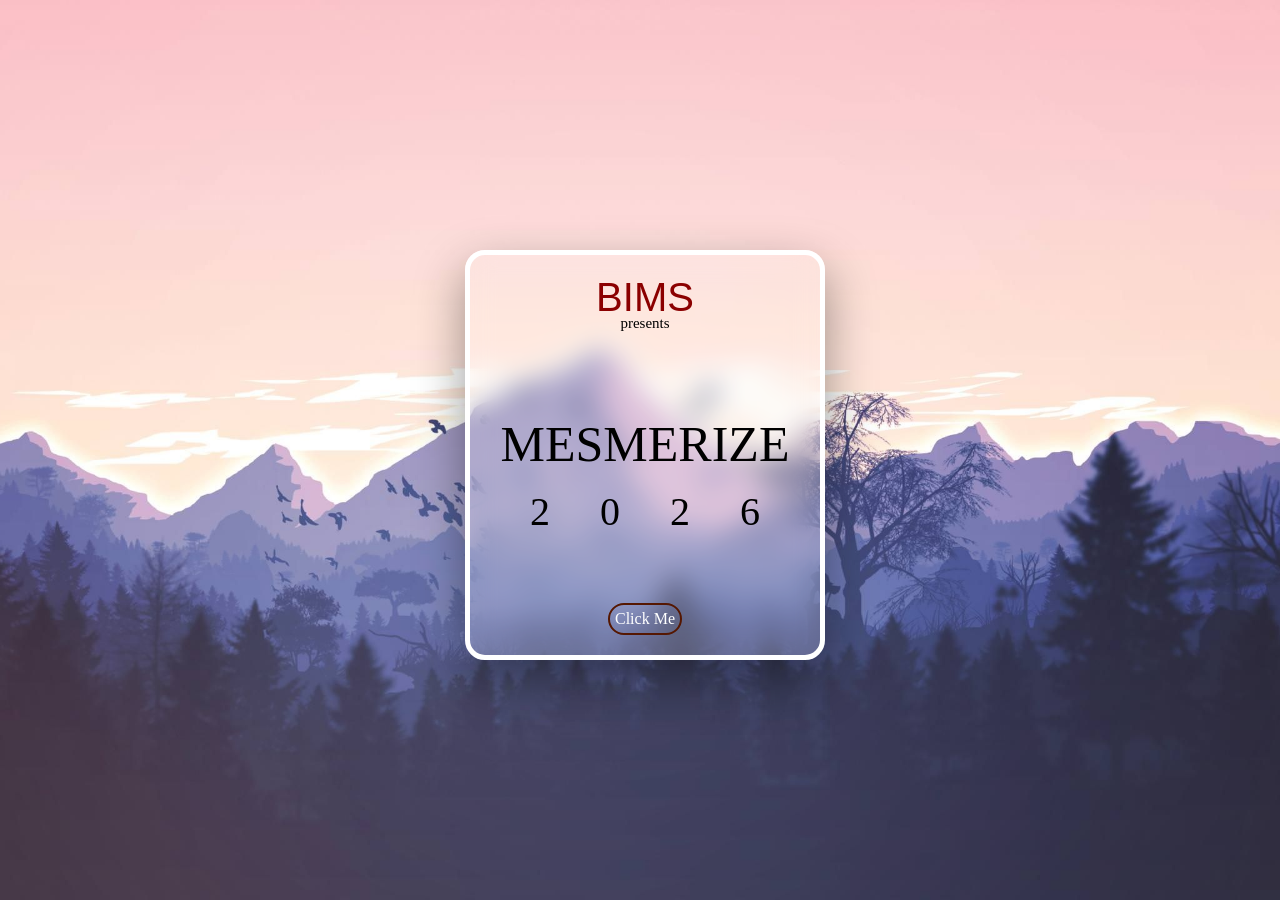
<file: bims/index.html>
<html>
    <head>
        <link rel="stylesheet" href="bims.css">
        <meta name="viewport" content="width=device-width, initial-scale=1.0">
    </head>
<body>

    <div class="container">
        <label class="card">
            <input type="checkbox" class="stay">
            <div class="icard">
                <div class="front">
                    <div class="name">BIMS</div><br>
                    <div class="present">presents</div><br>
                    <div class="title">MESMERIZE</div><br>
                    <div class="year">
                        <div class="y1">2</div>
                        <div class="y2">0</div>
                        <div class="y3">2</div>
                        <div class="y4">6</div>
                    </div>
                    <div class="flip">Click Me</div>
                </div>
                <div class="back" onclick="event.stopPropagation()">
                        <p>Please enter you Name.</p><br>
                        <input type="text" id="mytext" name="identity" placeholder="Welcome" class="t" required><br>
                        <input type="submit" value="Send" id="mysubmit" class="s">
                </div>
            </div>
        </label>
    </div>


    <script src="bims.js"></script>

</body>
</html>
</file>
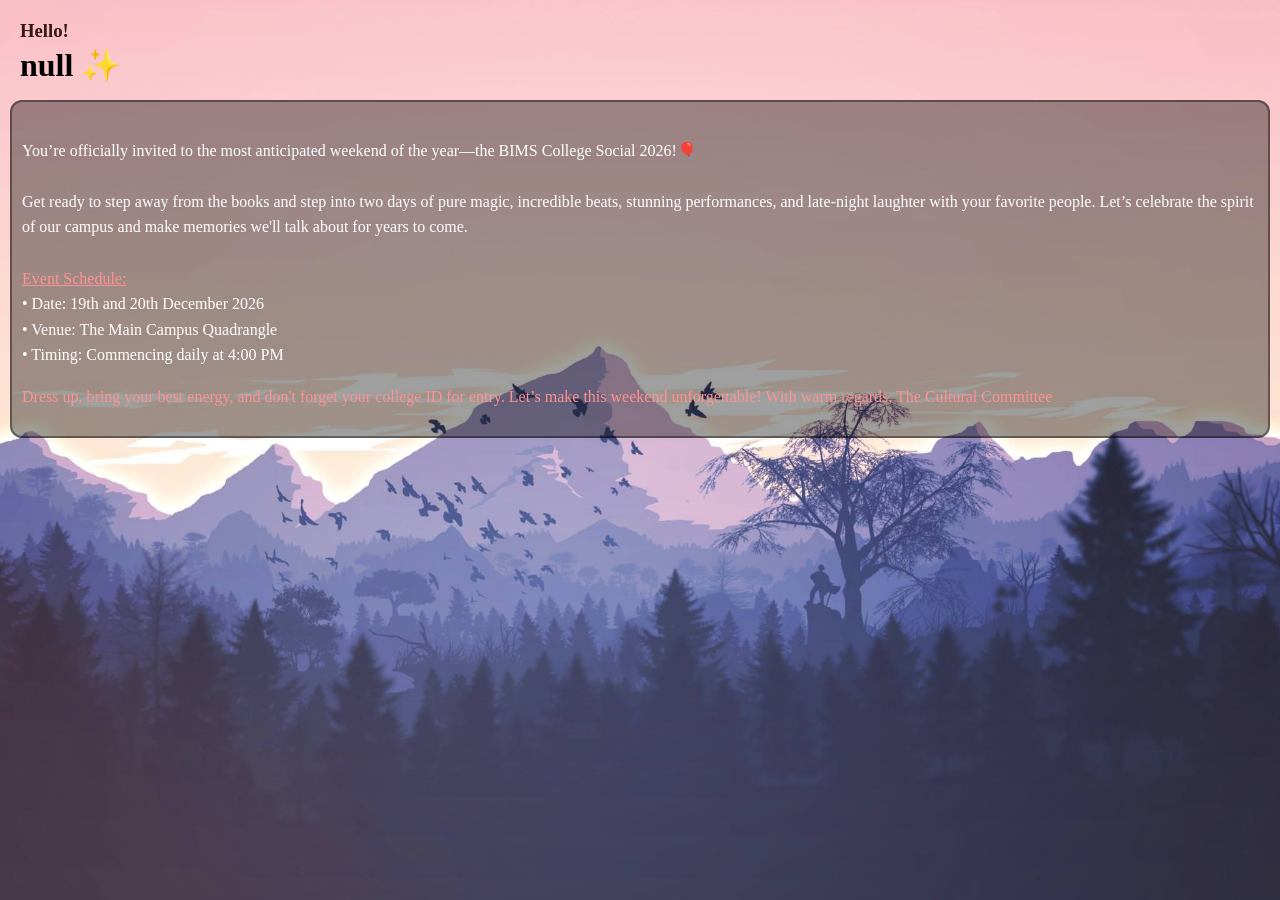
<file: bims/bims1.html>
<html>
    <head>
        <link rel="stylesheet" href="bims1.css">
        <meta name="viewport" content="width=device-width, initial-scale=1.0">
    </head>
<body>

    <h3>Hello! </h3>
    <h1 id="display"></h1>
    <script>
        let name=localStorage.getItem("guestName");
        document.getElementById("display").textContent=name+" ✨ ";
    </script>
    <div class="para"><br>
        
        <div class="first">You’re officially invited to the most anticipated weekend of the year—the BIMS College Social 2026!🎈<br><br></div>
        <div class="second">Get ready to step away from the books and step into two days of pure magic, incredible beats, stunning performances, and late-night laughter with your favorite people. Let’s celebrate the spirit of our campus and make memories we'll talk about for years to come.<br><br></div>
        <div class="third">
        <u>Event Schedule:</u><br>
        • Date: 19th and 20th December 2026<br>
        • Venue: The Main Campus Quadrangle<br>
        • Timing: Commencing daily at 4:00 PM<br></div>
        <div class="fourth"><p>Dress up, bring your best energy, and don't forget your college ID for entry. Let’s make this weekend unforgettable!
        With warm regards,
        The Cultural Committee</p></div>
    </div>

</body>
</html>
</file>
<file: bims/bims.css>
body{
    margin: 0;
    padding: 0;
    background-image: url("nature.jpg");
    background-position: center;
    background-repeat: no-repeat;
    background-size: cover;
    display: flex;
    justify-content: center;
    align-items: center;
    animation: c 2s ease forwards;
}/*
@keyframes c{
    from{ transform: translateY(-550px); }
    to{ transform: translateY(0px); }
}*/
.container{
    margin: 0;
    padding: 0;
    display: flex;
    justify-content: center;
    align-items: center;
    overflow: hidden;
    animation: en0 2s ease forwards;
}
@keyframes en0{
    from{
        opacity: 0%;
        height: 10px;
        transform: translateY(-550px); 
    }
    to{
        opacity: 100%;
        height: 100%;
        width: 100%;
         transform: translateY(0px); 
    }
}
.card{
    perspective: 1500px;
    animation: drop 1.2s forwards;
}
@keyframes drop{
    from{opacity: 0; transform: translateY(-60px) scale(0.5);}
    to{opacity: 1; transform: translateY(0) scale(1);}
}
.icard{
   /* position: relative;*/
    height: 400px;
    width: 350px;
    transform-style: preserve-3d;
    transition: all 1s;
}
.front, .back{
    position: absolute;
    height: 100%;
    width: 100%;
    border-radius: 20px;
    border: 5px solid rgb(255, 255, 255);
    backface-visibility: hidden;
    background: rgba(255, 255, 255, 0.15);
    backdrop-filter: blur(14px);
    box-shadow: 0 20px 50px rgba(0, 0, 0, 0.4);
}
.front{
    display: flex;
    justify-content: center;
    align-items: center;
    flex-direction: column;
}
.back{
    display: flex;
    justify-content: center;
    align-items: center;
    flex-direction: column;
    transform: rotateX(180deg);
}
.stay{
    display: none;
}
.stay:checked +.icard{
    transform: rotateX(180deg);
}

.name{
    font-size: 40px;
    color: darkred;
    font-family: Impact, Haettenschweiler, 'Arial Narrow Bold', sans-serif;
    position: absolute;
    top: 20px;
    animation: en1 1.5s ease forwards;
}
.present{
    position: absolute;
    top: 60px;
    font-size: 15px;
    animation: en2 1.5s ease forwards;
}
.title{
    font-size: 50px;
    animation: en3 2s ease forwards;
    position: absolute;
    top: 160px;
}
.year{
    position: absolute;
    bottom: 30%;
    font-size: 40px;
    display: flex;
    flex-direction: row;
    gap: 50px;
}
.y1,.y3{animation: en4 4s ease forwards;}
.y2,.y4{animation: en5 4s ease forwards;}
.flip{
    position: absolute;
    bottom: 20px;
    border: 2px solid rgb(85, 23, 1);
    border-radius: 20px;
    padding: 5px;
    animation: en6 5s ease forwards;
    color: white;
}
@keyframes en1{
    from{
        opacity: 0%;
        transform: translateX(-250px);
    }
    to{
        opacity: 100%;
        transform: translateX(0px);
    }
}
@keyframes en2{
    from{
        opacity: 0%;
        transform: translateX(250px);
    }
    to{
         opacity: 100%;
        transform: translateX(0px);
    }
}
@keyframes en3{
    from{
        opacity: 0%;
        transform: rotateZ(70deg);
    }
    to{
         opacity: 100%;
    }
}
@keyframes en4{
    from{
        opacity: 0%;
        transform: translateY(-20px);
    }
    to{
         opacity: 100%;
        transform: translateY(0px);
    }
}
@keyframes en5{
    from{
        opacity: 0%;
        transform: translateY(20px);
    }
    to{
         opacity: 100%;
        transform: translateY(0px);
    }
}
@keyframes en6{
    from{
        opacity: 0%;
    }
    to{
         opacity: 100%;
    }
}

p{
    position: absolute;
    color: brown;
    font-size: 22px;
    top: 50px;
}
.t{
    border-radius: 20px;
    border: 2px black solid;
    padding: 15px;
}
.s{
    position: absolute;
    bottom: 22%;
    color: #FFFFFF;;;
    background-color: rgba(59, 25, 114, 0.719);
    padding: 7px;
    border-top-left-radius: 10px;
    border-bottom-right-radius: 10px;
    padding-left: 10px;
    padding-right: 10px;
}
/*
.baloon{
    position: absolute;
    top: 75px;
    left: 20%;
    animation: float 5s ease-in-out infinite;
}
@keyframes float{
    from{
        scale: 0;
    }
    to{
        scale: 6;
    }
}
.baloon1{
    position: absolute;
    top: 275px;
    left: 80%;
    scale: 0;
    animation: float1 5s ease-in-out infinite;
    animation-delay: 2s;
}
@keyframes float1{
    from{
        scale: 0;
    }
    to{
        scale: 5;
    }
}*/
</file>
<file: bims/bims1.css>
body{
    margin: 0;
    padding: 20px;
    background-image: url("nature.jpg");
    background-position: center;
    background-repeat: no-repeat;
    background-size: cover;
}
#display{
    text-align: left;
    position: absolute;
    top: 25px;
}
.para{
    position: absolute;
    top: 100px;
    right: 10px;
    left: 10px;
    color: #ffffff;
    line-height: 1.6;
    background: rgba(0, 0, 0, 0.377);
    padding: 10px;
    border: 2px solid rgba(0,0,0,0.4);
    border-radius: 12px;
    animation: fade 1.5s ease-in-out forwards;
}
@keyframes fade{
    from{
        opacity: 0%;
    }
    to{
        opacity: 100%;
    }
}
h1{animation: en0 1s ease-in-out forwards;}
h3{color: #331818;
    animation: en00 1.5s ease-in-out forwards;}
@keyframes en0{
    from{
        opacity: 0%;
        transform: translateY(50px);
    }
    to{
        opacity: 100%;
        transform: translateY(0px);
    }
}@keyframes en00{
    from{
        opacity: 0%;
        transform: translateY(20px);
    }
    to{
        opacity: 100%;
        transform: translateY(0px);
    }
}
.first{animation: en 3s ease-in-out forwards;}
.second{animation: en1 4s ease-in-out forwards;}
.third{animation: en2 5s ease-in-out forwards;}
.fourth{animation: en3 5s ease-in-out forwards;}
@keyframes en{
    from{
        opacity: 0%;
        transform: translateY(100px);
    }
    to{
        opacity: 100%;
        transform: translateY(0px);
    }
}@keyframes en1{
    from{
        opacity: 0%;
        transform: translateY(100px);
    }
    to{
        opacity: 100%;
        transform: translateY(0px);
    }
}@keyframes en2{
    from{
        opacity: 0%;
        transform: translateY(100px);
    }
    to{
        opacity: 100%;
        transform: translateY(0px);
    }
}@keyframes en3{
    from{
        opacity: 0%;
        transform: translateY(100px);
    }
    to{
        opacity: 100%;
        transform: translateY(0px);
    }
}
p,u{
    color: #fd9292;
}
</file>
